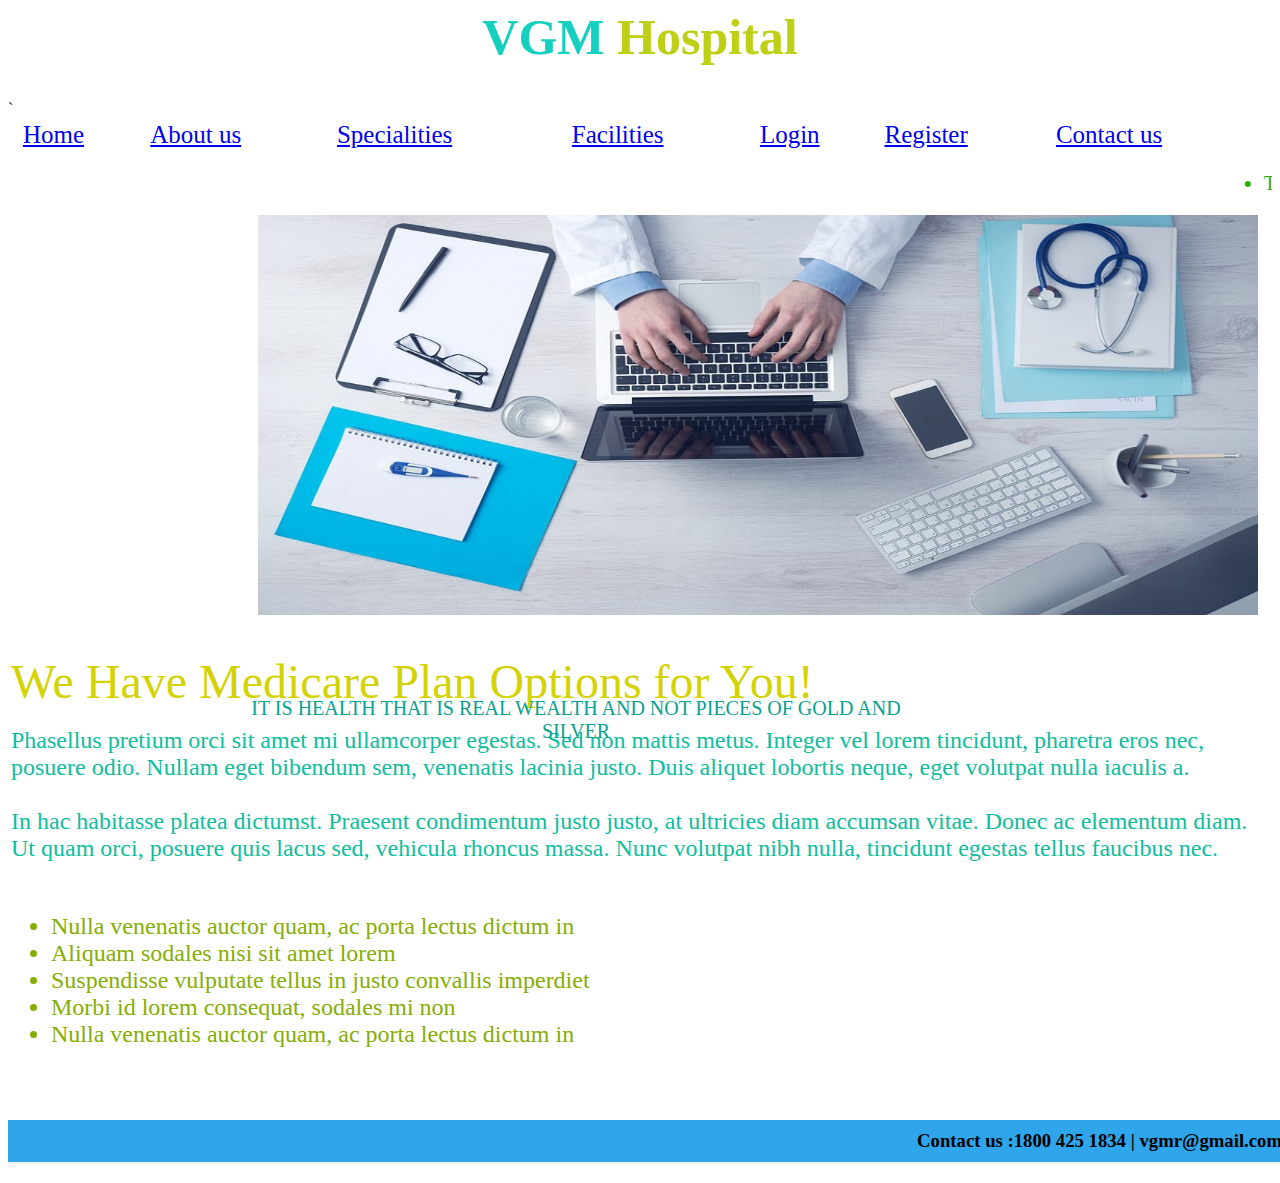
<file: index.html>
﻿<html>
<head>
	<title>VGM Hospital</title>
	<link rel="stylesheet" href="style.css" />
</head>
<body>
	<h1 class="center"><font color="#15D0BE">VGM</font><font color="#BDD015"> Hospital</font></h1>		
	<div >
	<table class="tab1" style="width:100%;height=20%;">
		<tr >
			<td></td>
			<td></td>
			<td><a href="index.html">Home</a></td>
			<td><a href="about us.html">About us</td>
			<td><a href="spec.html">Specialities</td>
			<td><a href="faclities.html">Facilities</td>
			<td><a href="login.html">Login</a></td>
		`	<td><a href="register.html">Register</a></td>
			<td><a href="contact us.html">Contact us</td>
		</tr>
	</table>
	</div>
	<marquee>
	<ul>
		<li>To prevent the spread of COVID-19: Clean your hands often. Use soap and water, or an alcohol-based hand rub.
		Maintain a safe distance from anyone who is coughing or sneezing.
		Wear a mask when physical distancing is not possible.
		Don’t touch your eyes, nose or mouth.Cover your nose and mouth with your bent elbow or a tissue when you cough or sneeze.
		Stay home if you feel unwell.If you have a fever, cough and difficulty breathing, seek medical attention.</li>
	</ul>
	</marquee>
	<div >
		<img src="a.jpg" width="1000" height="400" style="padding-left:250">
		<div id="img">IT IS HEALTH THAT IS REAL WEALTH AND NOT PIECES OF GOLD AND SILVER</div>
	</div>
	<br/><br />
	<div >
	<table class="tab2">
		<tr>
					<td >
					<font color="#D3D304" size="8px"> We Have Medicare Plan Options for You! </font> <br> <br>
					<font color="#0EBD9E" size="5px">Phasellus pretium orci sit amet mi ullamcorper egestas. Sed non mattis metus. Integer vel lorem tincidunt, pharetra eros nec, posuere odio. Nullam eget bibendum sem, venenatis lacinia justo. Duis aliquet lobortis neque, eget volutpat nulla iaculis a. <br><br>
					In hac habitasse platea dictumst. Praesent condimentum justo justo, at ultricies diam accumsan vitae. Donec ac elementum diam. Ut quam orci, posuere quis lacus sed, vehicula rhoncus massa. Nunc volutpat nibh nulla, tincidunt egestas tellus faucibus nec. <br><br>
					<ul style="color:#85AD04">
					<li> Nulla venenatis auctor quam, ac porta lectus dictum in
					<li>Aliquam sodales nisi sit amet lorem
					<li>Suspendisse vulputate tellus in justo convallis imperdiet
					<li>Morbi id lorem consequat, sodales mi non
					<li>Nulla venenatis auctor quam, ac porta lectus dictum in
					</ul>
					<br>
					 </td>
					
				</tr>
	</table>
	</div>
	<h3>Contact us :1800 425 1834 | vgmr@gmail.com</h3>
<body>
<html>
</file>
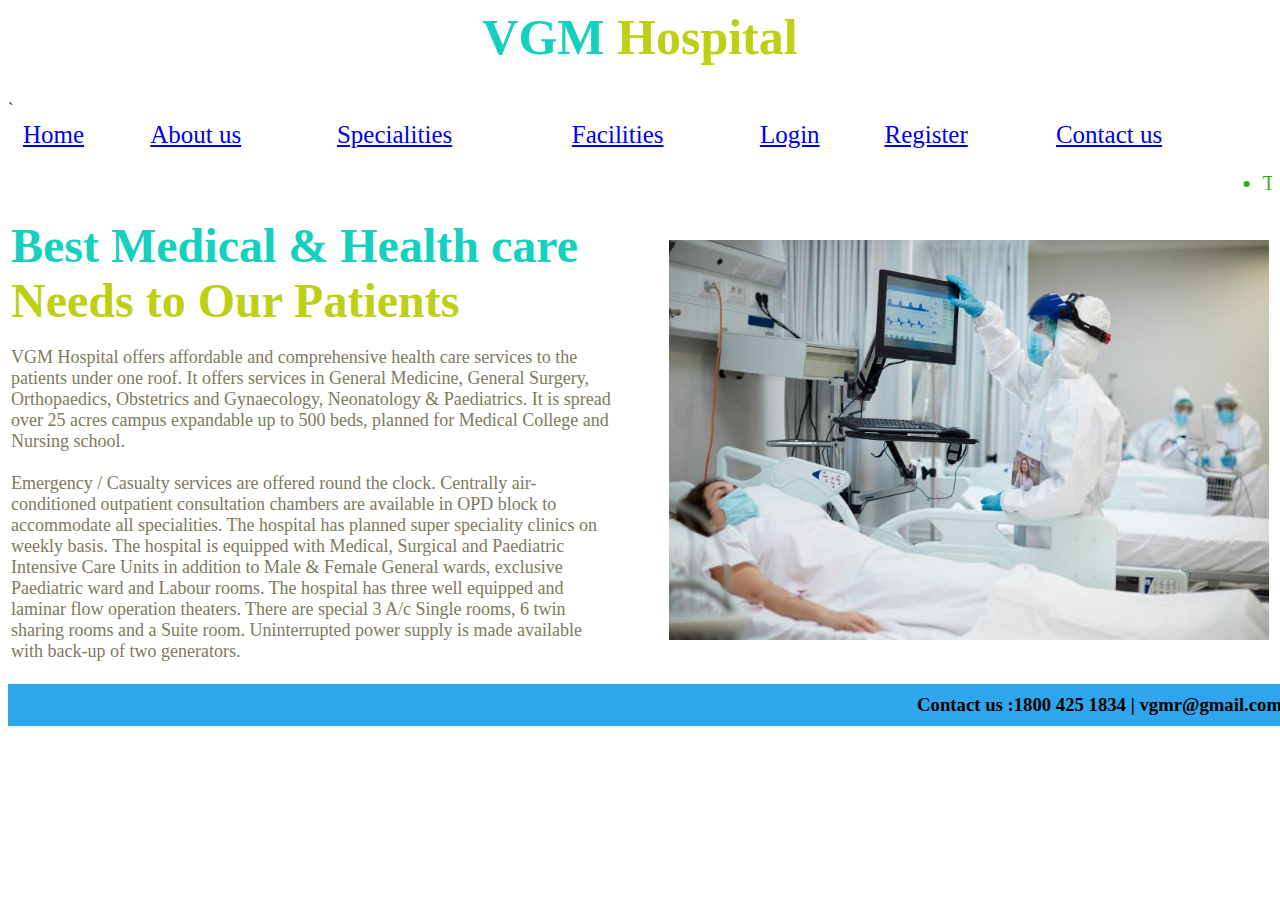
<file: about us.html>
﻿<html>
<head>
	<title>About us</title>
	<link rel="stylesheet" href="style.css" />
</head>
<body>
	<h1 class="center"><font color="#15D0BE">VGM</font><font color="#BDD015"> Hospital</font></h1>		
	<div >
	<table class="tab1" style="width:100%;height=20%;">
		<tr >
			<td></td>
			<td></td>
			<td><a href="index.html">Home</a></td>
			<td><a href="about us.html">About us</td>
			<td><a href="spec.html">Specialities</td>
			<td><a href="faclities.html">Facilities</td>
			<td><a href="login.html">Login</a></td>
		`	<td><a href="register.html">Register</a></td>
			<td><a href="contact us.html">Contact us</td>
		</tr>
	</table>
	</div>
	<marquee>
	<ul>
		<li>To prevent the spread of COVID-19: Clean your hands often. Use soap and water, or an alcohol-based hand rub.
		Maintain a safe distance from anyone who is coughing or sneezing.
		Wear a mask when physical distancing is not possible.
		Don’t touch your eyes, nose or mouth.Cover your nose and mouth with your bent elbow or a tissue when you cough or sneeze.
		Stay home if you feel unwell.If you have a fever, cough and difficulty breathing, seek medical attention.</li>
	</ul>
	</marquee>
	<table>
		<tr>
			<td width="800px" style="font-family:Comic Sans MS">
					<h2><font color="#15D0BE" size="8px" align:"left" style="font-family:Comic Sans MS"> Best Medical & Health care</font><font color="#BDD015" size="8px"> Needs to Our Patients </font></h2>
					<font color="#7D7A5E" size="4px" style="font-family:Comic Sans MS"> VGM Hospital offers affordable and comprehensive health care services to the patients under one roof. It offers services in General Medicine, General Surgery, Orthopaedics, Obstetrics and Gynaecology, Neonatology & Paediatrics. It is spread over 25 acres campus expandable up to 500 beds, planned for Medical College and Nursing school.<br/><br/>
					Emergency / Casualty services are offered round the clock. Centrally air-conditioned outpatient consultation chambers are available in OPD block to accommodate all specialities. The hospital has planned super speciality clinics on weekly basis. The hospital is equipped with Medical, Surgical and Paediatric Intensive Care Units in addition to Male & Female General wards, exclusive Paediatric ward and Labour rooms. The hospital has three well equipped and laminar flow operation theaters. There are special 3 A/c Single rooms, 6 twin sharing rooms and a Suite room. Uninterrupted power supply is made available with back-up of two generators.<br/>
			 </td>
			<td style="padding-left:50px;"> <img src="img13.jfif" width="600px" height="400"></td>
		</tr>
	</table>
	<h3 style="font-family:Candara;padding:10px;text-align:right;width:100%;background-color:#2FA5EB !important;border-bottom:2px solid #f0f0f0;">Contact us :1800 425 1834 | vgmr@gmail.com</h3>
</body>
</html>
</file>
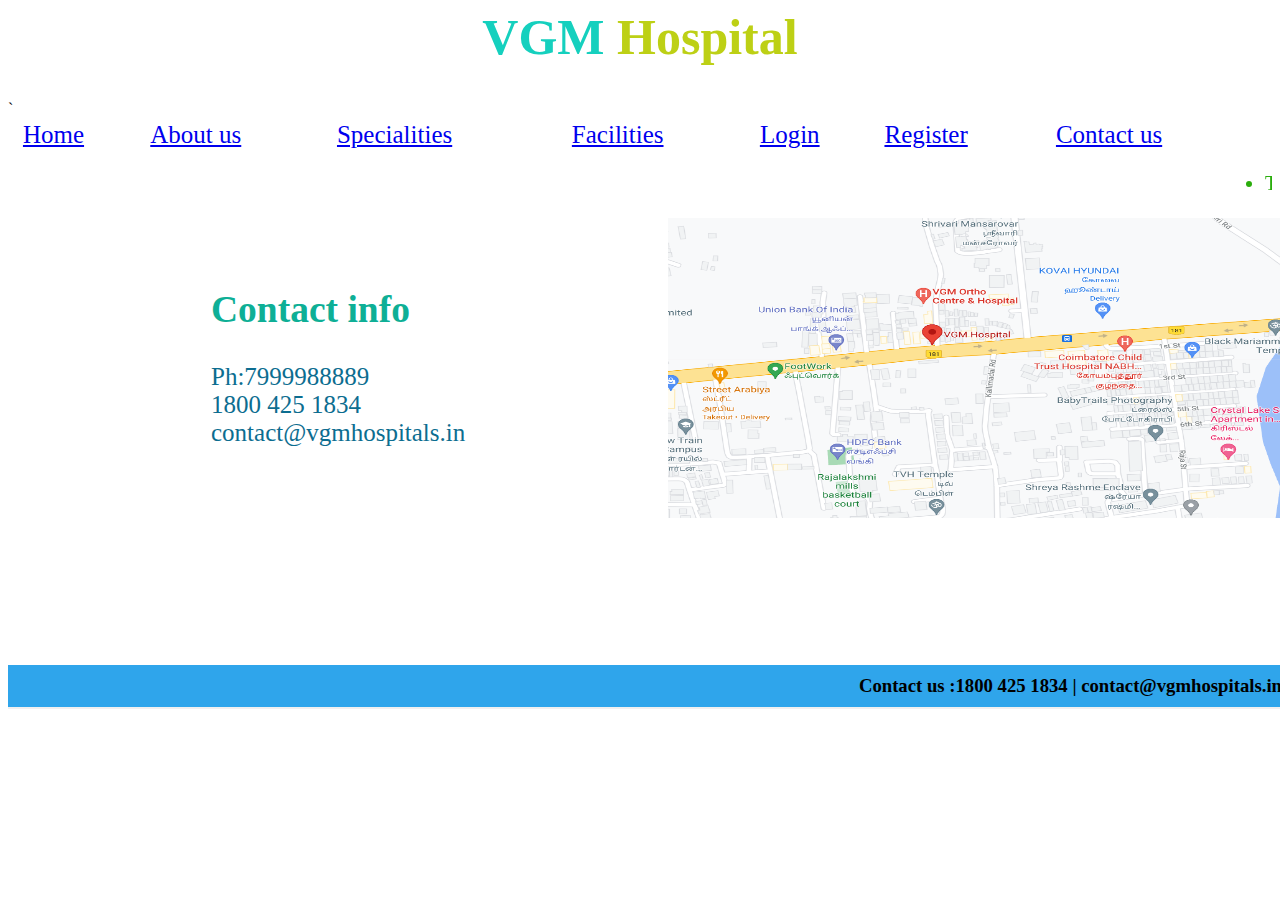
<file: contact us.html>
﻿<html>
<head>
	<title>Contact us</title>
	<link rel="stylesheet" href="style.css" />
</head>	
<body>
	<h1 class="center"><font color="#15D0BE">VGM</font><font color="#BDD015"> Hospital</font></h1>		
	<div >
	<table class="tab1" style="width:100%;height=20%;">
		<tr >
			<td></td>
			<td></td>
			<td><a href="index.html">Home</a></td>
			<td><a href="about us.html">About us</td>
			<td><a href="spec.html">Specialities</td>
			<td><a href="faclities.html">Facilities</td>
			<td><a href="login.html">Login</a></td>
		`	<td><a href="register.html">Register</a></td>
			<td><a href="contact us.html">Contact us</td>
		</tr>
	</table>
	</div>
	<marquee>
	<ul>
		<li>To prevent the spread of COVID-19: Clean your hands often. Use soap and water, or an alcohol-based hand rub.
		Maintain a safe distance from anyone who is coughing or sneezing.
		Wear a mask when physical distancing is not possible.
		Don’t touch your eyes, nose or mouth.Cover your nose and mouth with your bent elbow or a tissue when you cough or sneeze.
		Stay home if you feel unwell.If you have a fever, cough and difficulty breathing, seek medical attention.</li>
	</ul>
	</marquee>
	<table width="700" style="padding-left:200">
		<tr>
			<td style="color:#0C6D90 ;font-size:25px;font-family:Comic Sans MS">
				<font color="#0EAF96"><h2>Contact info</h2></font>
				Ph:7999988889<br/>
				1800 425 1834<br/>
				contact@vgmhospitals.in<br/>
			</td>
			<td style="padding-left:200;">
				<img src="img111.png" width="700" height="300"/>
			</td>
		</tr>
	</table>
<br/><br/><br/><br/><br/><br/><br/>
<h3 style="font-family:Candara;padding:10px;text-align:right;width:100%;background-color:#2FA5EB !important;border-bottom:2px solid #f0f0f0;">Contact us :1800 425 1834 | contact@vgmhospitals.in</h3>

</body>
</html>
</file>
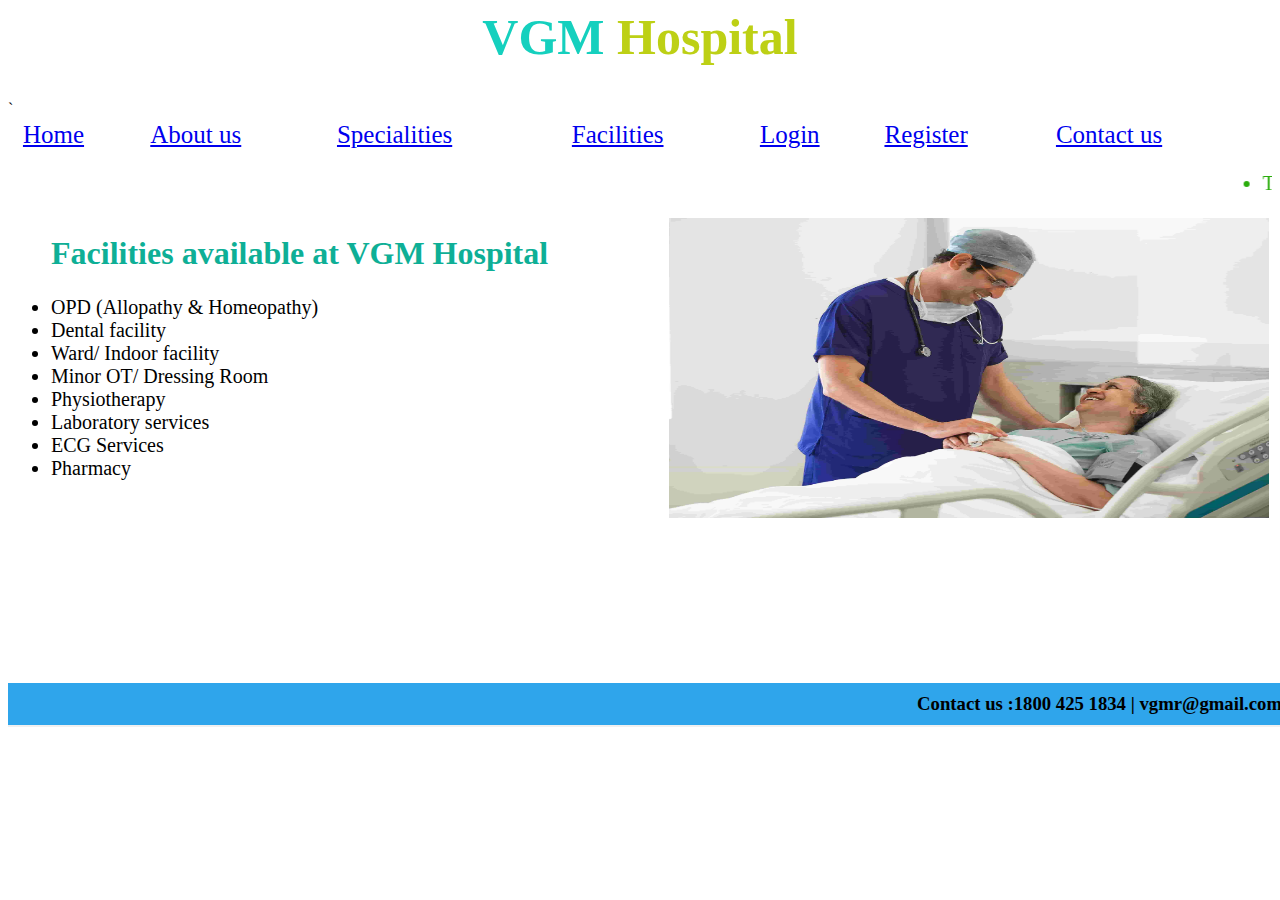
<file: faclities.html>
﻿<html>
<head>
	<title>Facilities</title>
	<link rel="stylesheet" href="style.css" />
</head>
<body>
<h1 class="center"><font color="#15D0BE">VGM</font><font color="#BDD015"> Hospital</font></h1>		
	<div >
	<table class="tab1" style="width:100%;height=20%;">
		<tr >
			<td></td>
			<td></td>
			<td><a href="index.html">Home</a></td>
			<td><a href="about us.html">About us</td>
			<td><a href="spec.html">Specialities</td>
			<td><a href="faclities.html">Facilities</td>
			<td><a href="login.html">Login</a></td>
		`	<td><a href="register.html">Register</a></td>
			<td><a href="contact us.html">Contact us</td>
		</tr>
	</table>
	</div>
	<marquee>
	<ul>
		<li>To prevent the spread of COVID-19: Clean your hands often. Use soap and water, or an alcohol-based hand rub.
		Maintain a safe distance from anyone who is coughing or sneezing.
		Wear a mask when physical distancing is not possible.
		Don’t touch your eyes, nose or mouth.Cover your nose and mouth with your bent elbow or a tissue when you cough or sneeze.
		Stay home if you feel unwell.If you have a fever, cough and difficulty breathing, seek medical attention.</li>
	</ul>
	</marquee>
	<table border:'0'>
		<tr>
			<td width="700">

				<ul style="font-family:Comic Sans MS;font-size:20">
					<h2><font color="#0EAF96" size="6">Facilities available at VGM Hospital</font><br/></h2>
					<li>OPD (Allopathy & Homeopathy)</li>
					<li>Dental facility</li>
					<li>Ward/ Indoor facility</li>
					<li>Minor OT/ Dressing Room</li>
					<li>Physiotherapy</li>
					<li>Laboratory services</li>
					<li>ECG Services</li>
					<li>Pharmacy</li>
				</ul>
			</td>
			<td></td>
			<td style="padding-left:100px"><img src="img12.jpg" width="600" height="300" /></td>
		</tr>
	</table><br/><br/><br/><br/><br/><br/><br/><br/>
	<h3 style="font-family:Candara;padding:10px;text-align:right;width:100%;background-color:#2FA5EB !important;border-bottom:2px solid #f0f0f0;">Contact us :1800 425 1834 | vgmr@gmail.com</h3>
</body>
</html>
</file>
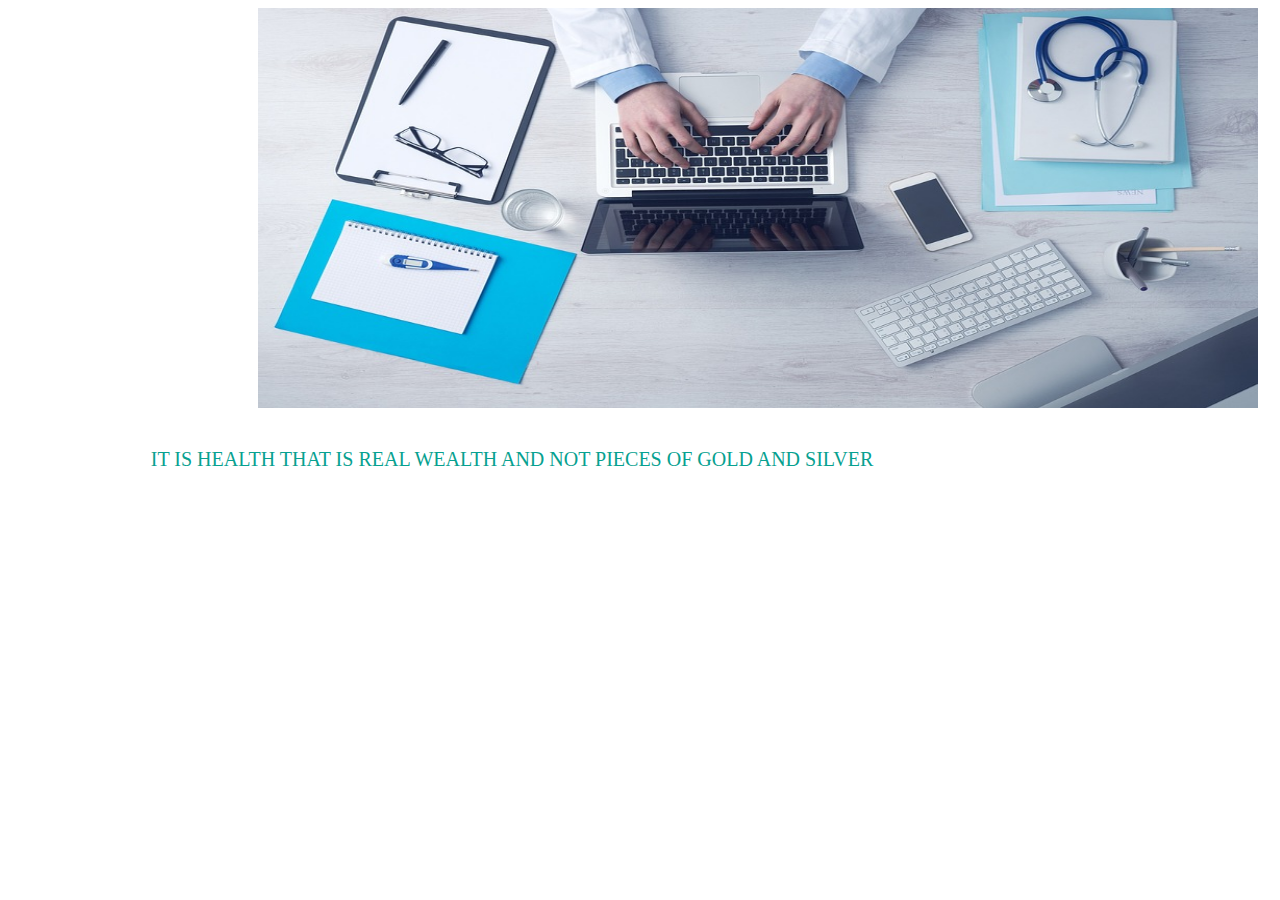
<file: im.html>
<html>
<body>
	<div >
		<img src="a.jpg" width="1000" height="400" style="padding-left:250">
		<div style="position: relative;text-align: center;color:#B6A110;position: absolute;top: 51%;left:40%;transform: translate(-50%, -50%);font-size:20px;color:#07A190;font-family:forte" >IT IS HEALTH THAT IS REAL WEALTH AND NOT PIECES OF GOLD AND SILVER</div>
	</div>
</body>
</html>
</file>
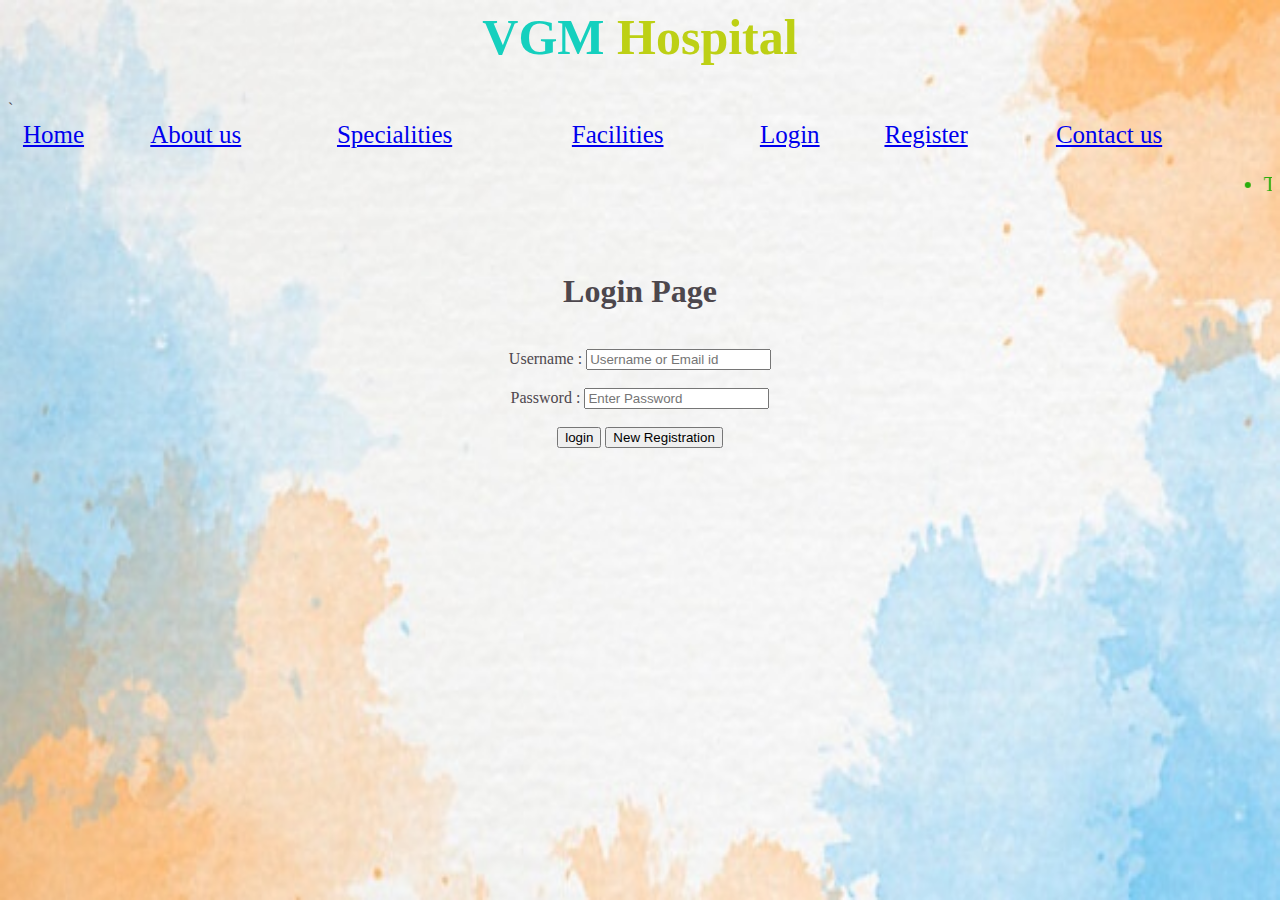
<file: login.html>
<html>
<head>
	<title>LOGIN FORM</title>
	<link rel="stylesheet" href="style.css" />
</head>
<body>
	<h1 class="center"><font color="#15D0BE">VGM</font><font color="#BDD015"> Hospital</font></h1>		
	<div >
	<table class="tab1" style="width:100%;height=20%;">
		<tr >
			<td></td>
			<td></td>
			<td><a href="index.html">Home</a></td>
			<td><a href="about us.html">About us</td>
			<td><a href="spec.html">Specialities</td>
			<td><a href="faclities.html">Facilities</td>
			<td><a href="login.html">Login</a></td>
		`	<td><a href="register.html">Register</a></td>
			<td><a href="contact us.html">Contact us</td>
		</tr>
	</table>
	</div>
	<marquee>
	<ul>
		<li>To prevent the spread of COVID-19: Clean your hands often. Use soap and water, or an alcohol-based hand rub.
		Maintain a safe distance from anyone who is coughing or sneezing.
		Wear a mask when physical distancing is not possible.
		Don�t touch your eyes, nose or mouth.Cover your nose and mouth with your bent elbow or a tissue when you cough or sneeze.
		Stay home if you feel unwell.If you have a fever, cough and difficulty breathing, seek medical attention.</li>
	</ul>
	</marquee>
	<script src="js.js"></script>
	<center><br><br>
		
		<h1>Login Page</h1><br>
		Username : 
		<input type="text" id="username" name="username" placeholder="Username or Email id" required><br><br>
		Password : 
		<input type="password" id="password" name="password" placeholder="Enter Password"><br><br>
		<input type="submit" value="login" onclick="return vd()">
		<a href="reg from.html"><button>New Registration</button></a>
	</center>
</body>
</html>
<style>
	body{
	background-image : url('img2.jpg');
	background-size :100% 100%;
	color:#4D474D;
}
h1{
	color:#4D474D;
}
<style>
</file>
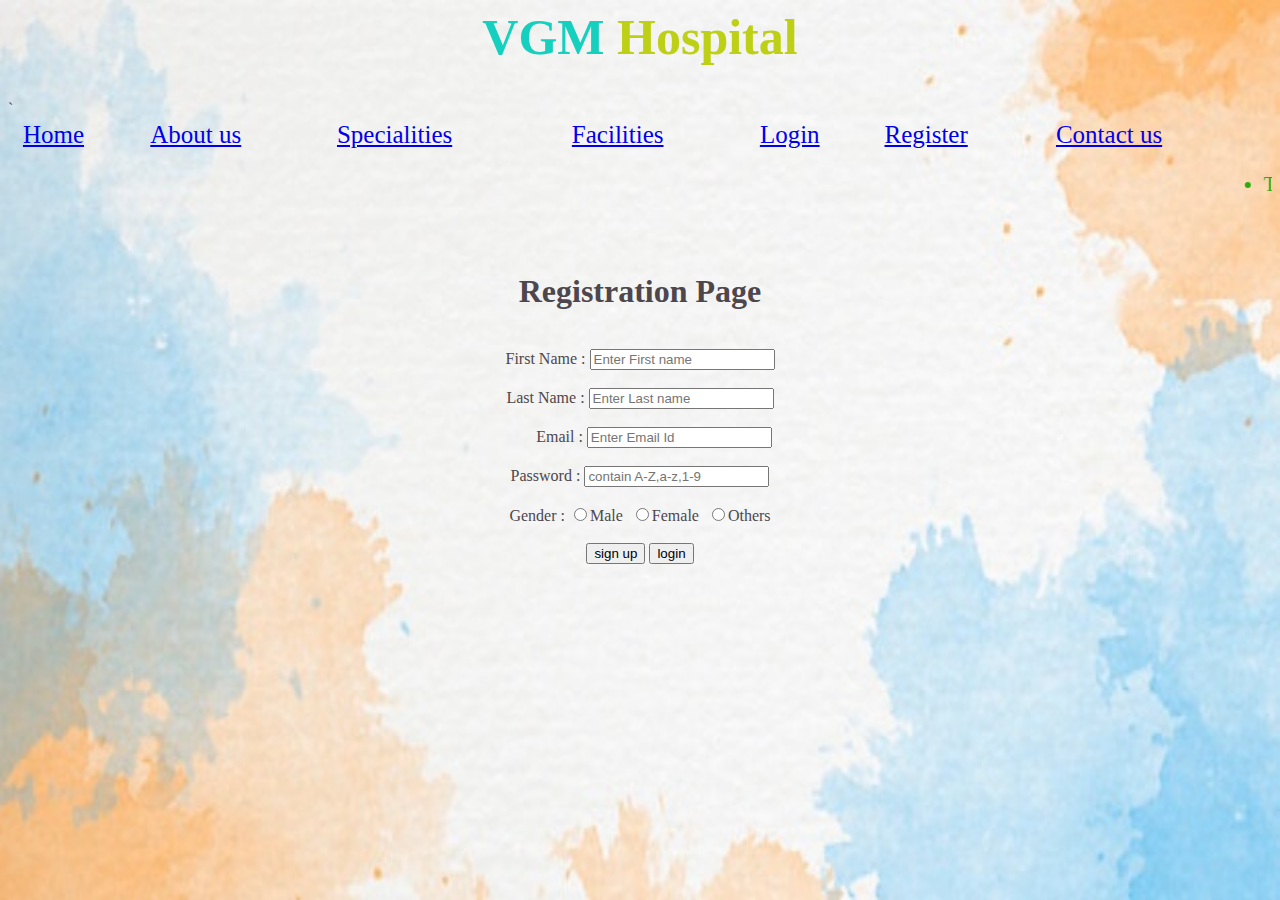
<file: register.html>
<html>
<head>
	<title>AppointForm</title>
	<link rel="stylesheet" href="style.css" />
</head>
<body>

	<h1 class="center"><font color="#15D0BE">VGM</font><font color="#BDD015"> Hospital</font></h1>		
	<div >
	<table class="tab1" style="width:100%;height=20%;">
		<tr >
			<td></td>
			<td></td>
			<td><a href="index.html">Home</a></td>
			<td><a href="about us.html">About us</td>
			<td><a href="spec.html">Specialities</td>
			<td><a href="faclities.html">Facilities</td>
			<td><a href="login.html">Login</a></td>
		`	<td><a href="register.html">Register</a></td>
			<td><a href="contact us.html">Contact us</td>
		</tr>
	</table>
	</div>
	<marquee>
	<ul>
		<li>To prevent the spread of COVID-19: Clean your hands often. Use soap and water, or an alcohol-based hand rub.
		Maintain a safe distance from anyone who is coughing or sneezing.
		Wear a mask when physical distancing is not possible.
		Don�t touch your eyes, nose or mouth.Cover your nose and mouth with your bent elbow or a tissue when you cough or sneeze.
		Stay home if you feel unwell.If you have a fever, cough and difficulty breathing, seek medical attention.</li>
	</ul>
	</marquee>
	<script src="jss.js"></script>
	<center>
	<br><br>
	<h1>Registration Page</h1><br>
	First Name : <input type="text" id="firstname" value=""name="firstname" placeholder="Enter First name" required><br><br>
	Last Name : <input type="text" id="lastname" value="" name="lastname" placeholder="Enter Last name" required><br><br>
	&nbsp;&nbsp;&nbsp; &nbsp;&nbsp;&nbsp;Email : <input type="email"  value=""  id="Email" name="email"  placeholder="Enter Email Id" ><br><br>
	Password : <input type="password" id="pass" name="password" placeholder="contain A-Z,a-z,1-9" required><br><br>
	Gender : <input type="radio" id="gender" name="gender" value="male" required>Male&nbsp; 
	<input type="radio" id="gender" name="gender" value="female" required>Female&nbsp;
	<input type="radio" id="gender" name="gender" value="others" required>Others<br><br>
	<input type="submit" value="sign up" onclick="return vd()">
	<a href="login.html"><button>login</button>
	</center>
</body>
</html>
<style>
	body{
	background-image :url('img2.jpg');
	background-size :100% 100%;
	color:#4D474D;
}
</style>
</file>
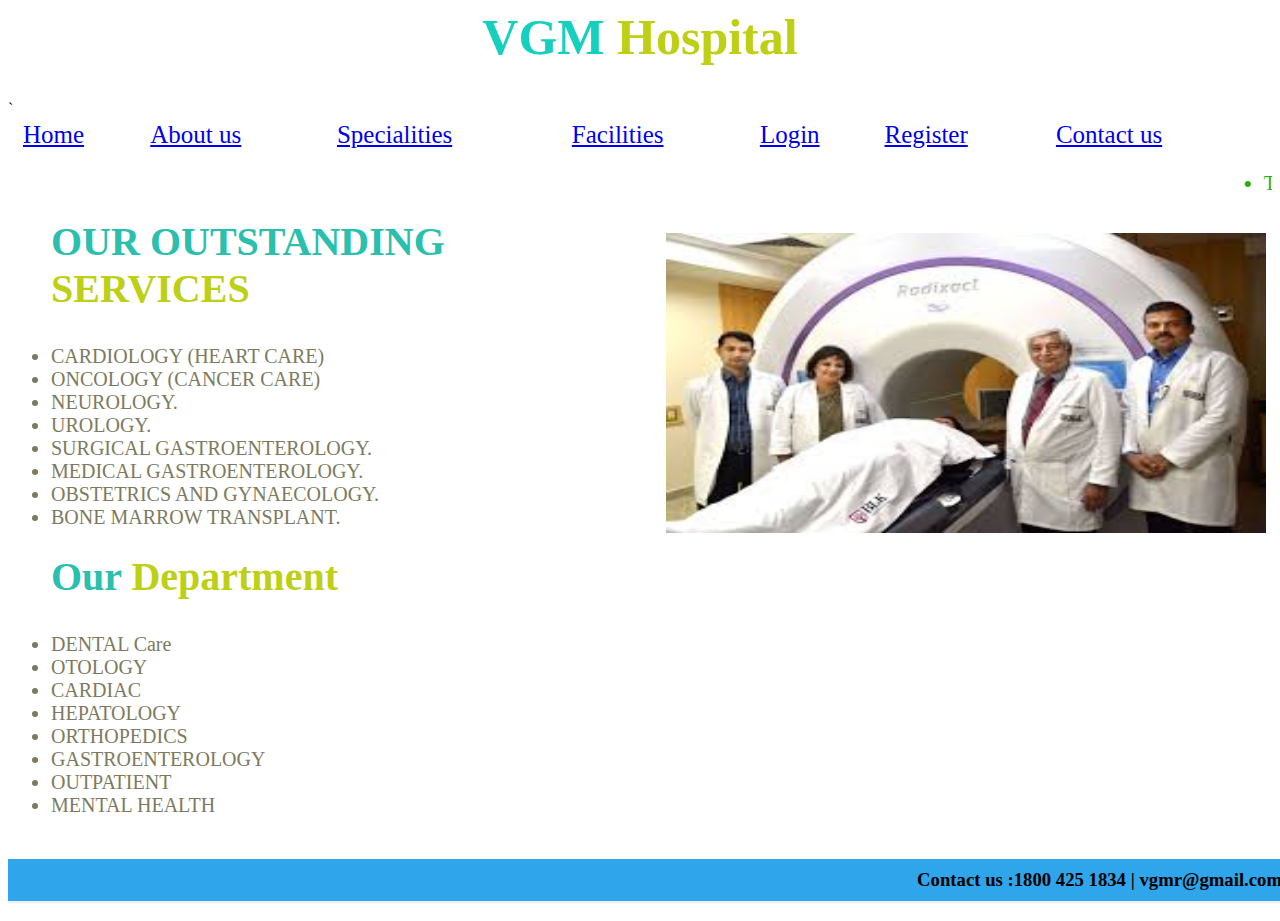
<file: spec.html>
﻿<html>
	<head>
		<title>Specialities</title>
		<link rel="stylesheet" href="style.css"/>
	</head>
	<body>
		<h1 class="center"><font color="#15D0BE">VGM</font><font color="#BDD015"> Hospital</font></h1>		
	<div >
	<table class="tab1" style="width:100%;height=20%;">
		<tr >
			<td></td>
			<td></td>
			<td><a href="index.html">Home</a></td>
			<td><a href="about us.html">About us</td>
			<td><a href="spec.html">Specialities</td>
			<td><a href="faclities.html">Facilities</td>
			<td><a href="login.html">Login</a></td>
		`	<td><a href="register.html">Register</a></td>
			<td><a href="contact us.html">Contact us</td>
		</tr>
	</table>
	</div>
	<marquee>
	<ul>
		<li>To prevent the spread of COVID-19: Clean your hands often. Use soap and water, or an alcohol-based hand rub.
		Maintain a safe distance from anyone who is coughing or sneezing.
		Wear a mask when physical distancing is not possible.
		Don’t touch your eyes, nose or mouth.Cover your nose and mouth with your bent elbow or a tissue when you cough or sneeze.
		Stay home if you feel unwell.If you have a fever, cough and difficulty breathing, seek medical attention.</li>
	</ul>
	</marquee>
		<table border="0">
			<tr>
				<td width="700px">
					<ul style="font-size:20px;color:#7D7A5E;font-family:Comic Sans MS">
					<h2 style="font-size:40px;color:#2AC0AD;">OUR OUTSTANDING <font color="#BDD015"> SERVICES</font></h2>
					<li>CARDIOLOGY (HEART CARE)</li>
					<li>ONCOLOGY (CANCER CARE)</li>
					<li>NEUROLOGY.</li>
					<li>UROLOGY.</li>
					<li>SURGICAL GASTROENTEROLOGY.</li>
					<li>MEDICAL GASTROENTEROLOGY.</li>
					<li>OBSTETRICS AND GYNAECOLOGY.</li>
					<li>BONE MARROW TRANSPLANT.</li>
				</ul>
				</td>
<td> </td>
				<td style="padding-left:20px;">
				<img src="img.jfif" width="600" height="300" align="left"/>
				</td>
			</tr>
			<tr>
				<td width="700px">
					<ul style="font-size:20px;color:#7D7A5E;font-family:Comic Sans MS">
					<h2 style="font-size:40px;color:#2AC0AD;">Our <font color="#BDD015"> Department</font></h2>
					<li> DENTAL Care
					<li> OTOLOGY
					<li> CARDIAC
					<li> HEPATOLOGY
					<li> ORTHOPEDICS
					<li> GASTROENTEROLOGY
					<li> OUTPATIENT
					<li> MENTAL HEALTH
					</ul>
				</td>
			<td> </td>
			</tr>
		</table>
	<h3>Contact us :1800 425 1834 | vgmr@gmail.com</h3>
	</body>
</html>
</file>
<file: style.css>
.first{
style="color:blue;
 width:100%;
 height=20%;
font-size:25px;"
}
.center{
font-size:50px;
font-family:forte;
text-align:center; 
width="600px"
}
marquee{
font-size:20px;color:#2AAD0C;
}
.tab1{
color:blue;
font-size:25px;
}
.tab2{
font-family:Comic Sans MS;
}
#img{
position: relative;
text-align: center;
color:#B6A110;
position: absolute;
top:80%;left:45%;transform: translate(-50%, -50%);
font-size:20px;
color:#07A190;
font-family:forte;
}
h3{
font-family:Candara;
padding:10px;
text-align:right;
width:100%;
background-color:#2FA5EB !important;
border-bottom:2px solid #f0f0f0;
}
</file>
